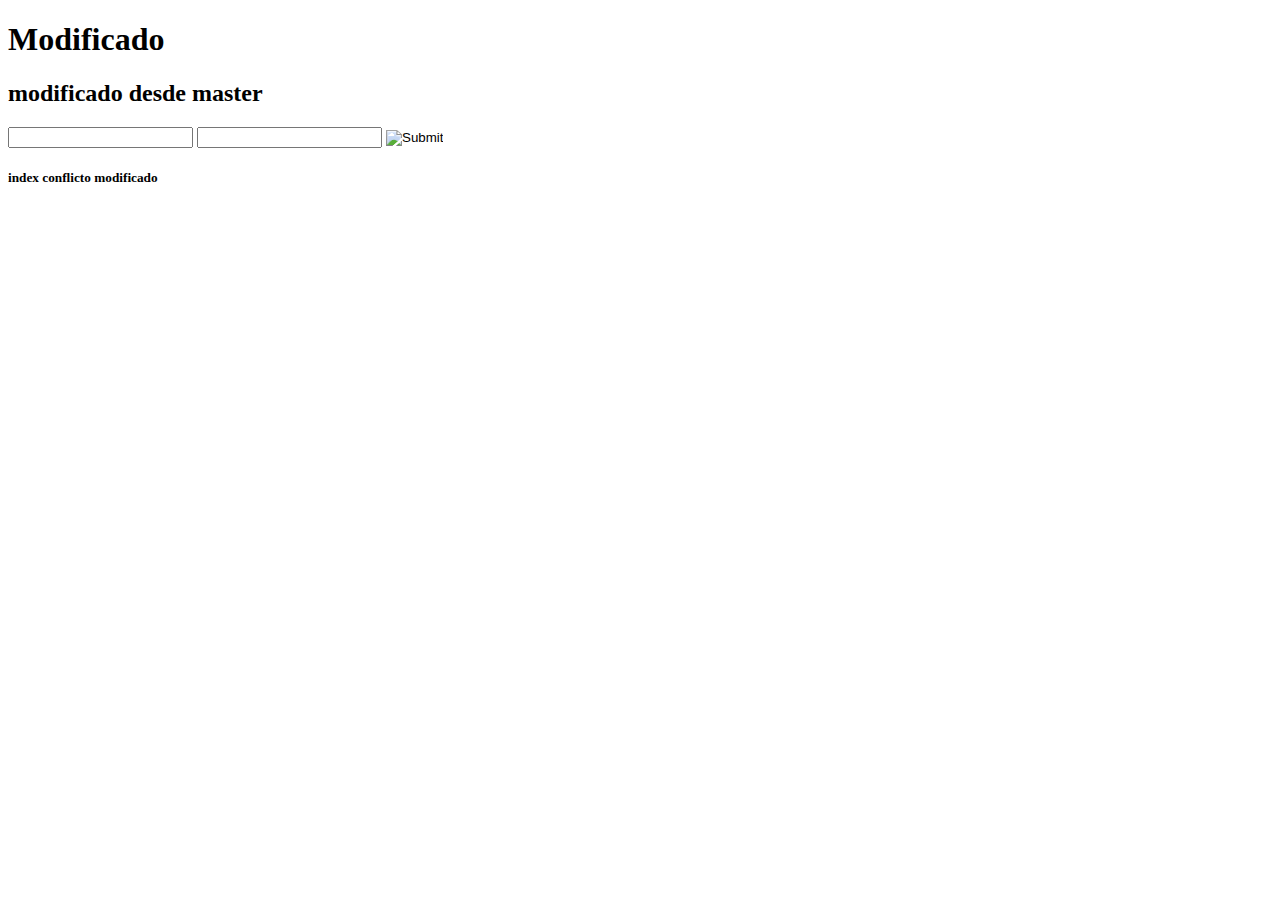
<file: index2.html>
<!DOCTYPE html>
<html lang="en">
<head>
    <meta charset="UTF-8">
    <meta name="viewport" content="width=device-width, initial-scale=1.0">
    <title>Sergio Git</title>
</head>
<body>
    <h1>Modificado</h1>
    <h2>modificado desde master</h2>
    <form action="">
        <input type="text">
        <input type="password">
        <input type="image">
    </form>
    <h5> index conflicto modificado</h5>
</body>
</html>
</file>
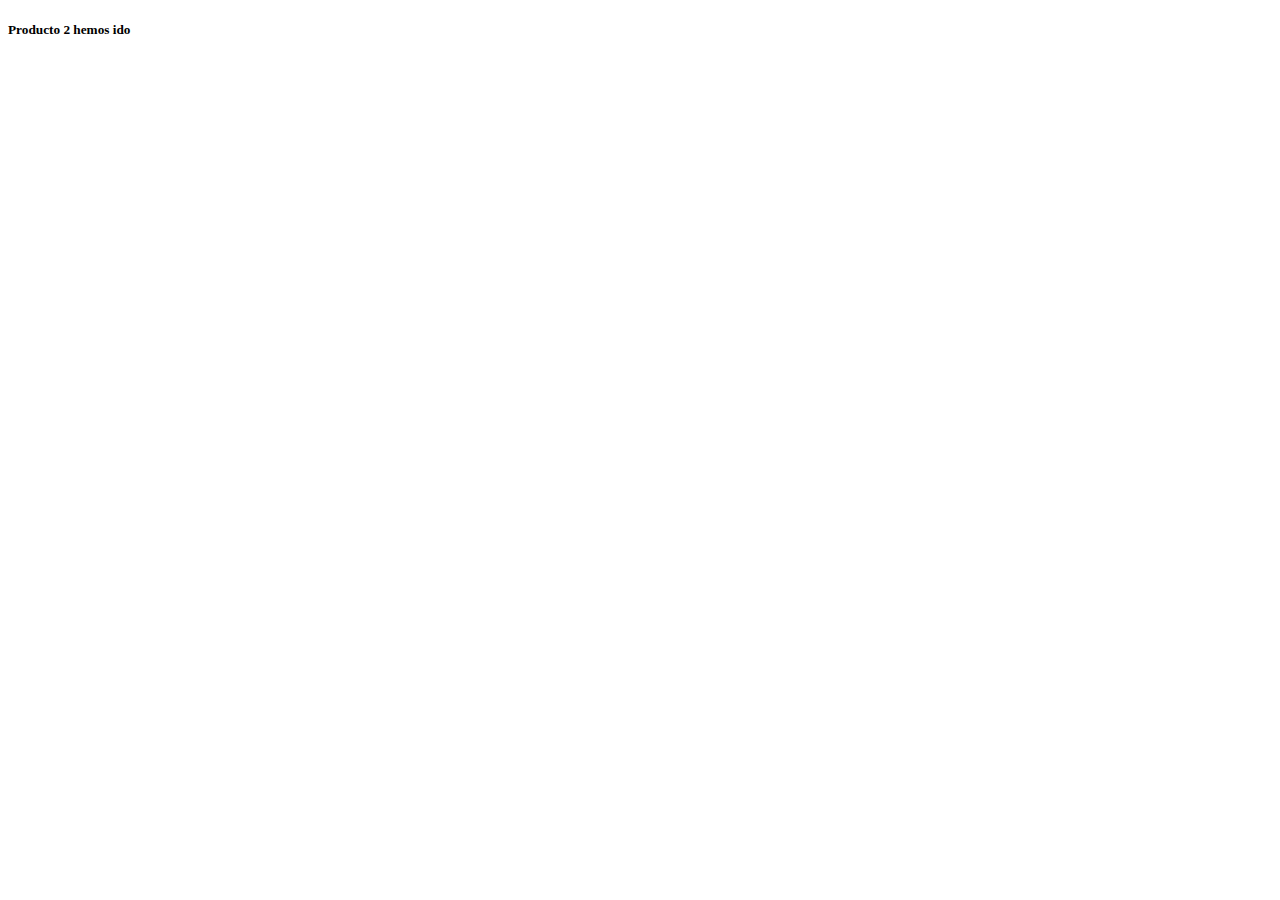
<file: productos/producto2.html>
<!DOCTYPE html>
<html lang="en">
<head>
    <meta charset="UTF-8">
    <meta name="viewport" content="width=device-width, initial-scale=1.0">
    <title>Paginas Productos</title>
</head>
<body>
    <h5>Producto 2 hemos ido</h5>
</body>
</html>
</file>
